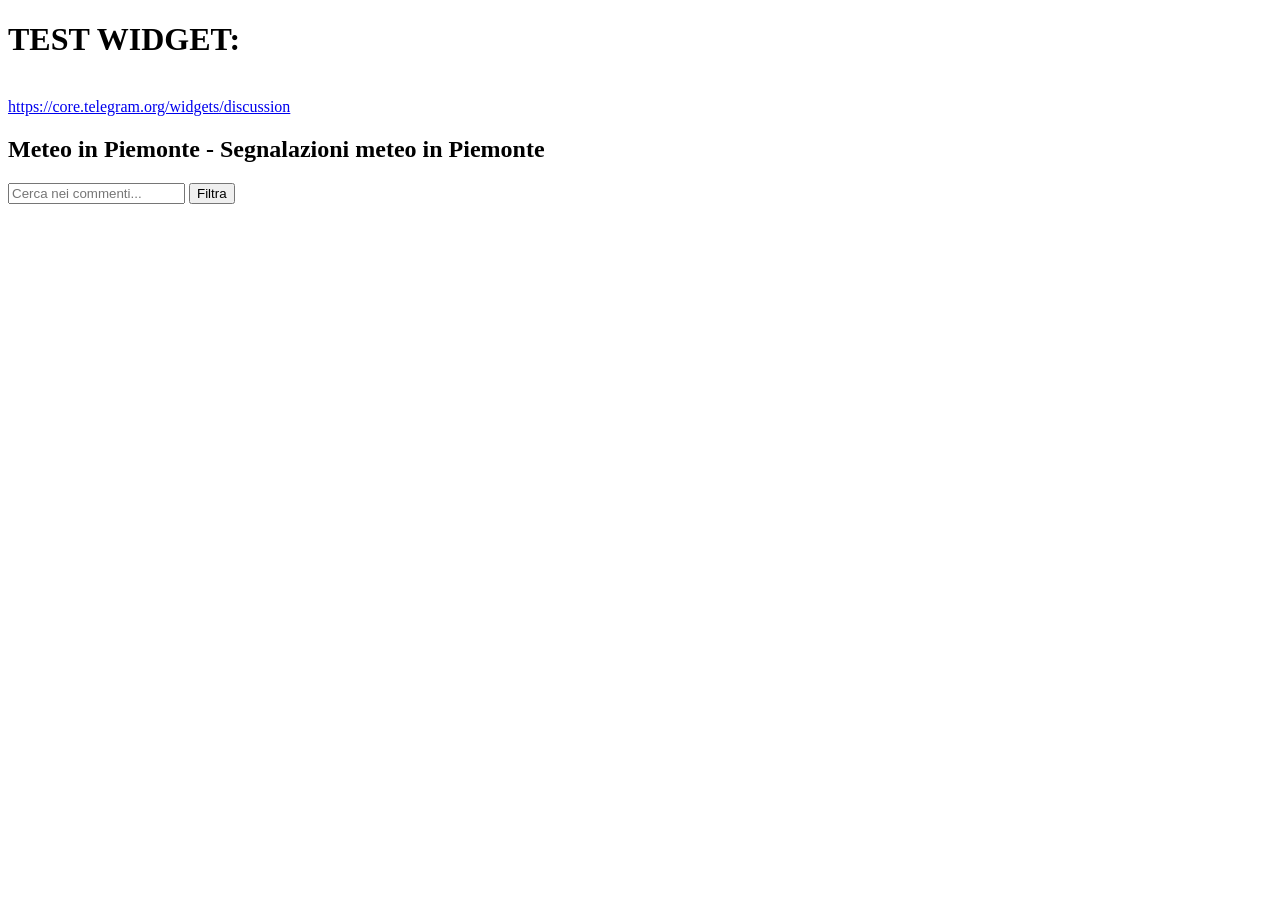
<file: test1.html>
<!DOCTYPE html>
<html lang="it">
<head>
    <meta charset="UTF-8">
    <meta name="viewport" content="width=device-width, initial-scale=1.0">
    <title>Telegram Comment Filter</title>
    <style>
        .hidden {
            display: none;
        }
    </style>
</head>
<body>
    <div class="a">
        <h1>TEST WIDGET:</h1>
        <br>
        <a href="https://core.telegram.org/widgets/discussion">https://core.telegram.org/widgets/discussion</a>
    </div>
    
    <div class="c">
        <h2>Meteo in Piemonte - Segnalazioni meteo in Piemonte</h2>
        <script async src="https://telegram.org/js/telegram-widget.js?22"
                data-telegram-discussion="meteoinpiemonte/1264"
                data-comments-limit="15" data-width="100%">
        </script>
    </div>
    
    <input type="text" id="filterInput" placeholder="Cerca nei commenti...">
    <button onclick="filterComments()">Filtra</button>

    <script>
        // Funzione per filtrare i commenti
        function filterComments() {
            const keyword = document.getElementById("filterInput").value.toLowerCase(); // Ottiene la parola chiave inserita
            const comments = document.querySelectorAll('.telegram-discussion__message'); // Seleziona i commenti caricati dal widget

            comments.forEach(comment => {
                const text = comment.textContent.toLowerCase(); // Ottiene il testo del commento
                if (text.includes(keyword)) {
                    comment.classList.remove('hidden'); // Mostra i commenti che contengono la parola chiave
                } else {
                    comment.classList.add('hidden'); // Nasconde i commenti che non contengono la parola chiave
                }
            });
        }

        // Osservatore per il caricamento dinamico dei commenti nel widget
        const targetNode = document.querySelector('.c'); // Seleziona il container che contiene i commenti
        const config = { childList: true, subtree: true }; // Configurazione per osservare il DOM

        // Callback che viene eseguita quando ci sono cambiamenti nel DOM
        const callback = function(mutationsList, observer) {
            for (let mutation of mutationsList) {
                if (mutation.type === 'childList') {
                    // Quando i commenti sono stati caricati, applica il filtro
                    filterComments();
                }
            }
        };

        // Crea un MutationObserver per monitorare i cambiamenti
        const observer = new MutationObserver(callback);

        // Avvia l'osservazione sul container dei commenti
        observer.observe(targetNode, config);

    </script>
</body>
</html>
</file>
